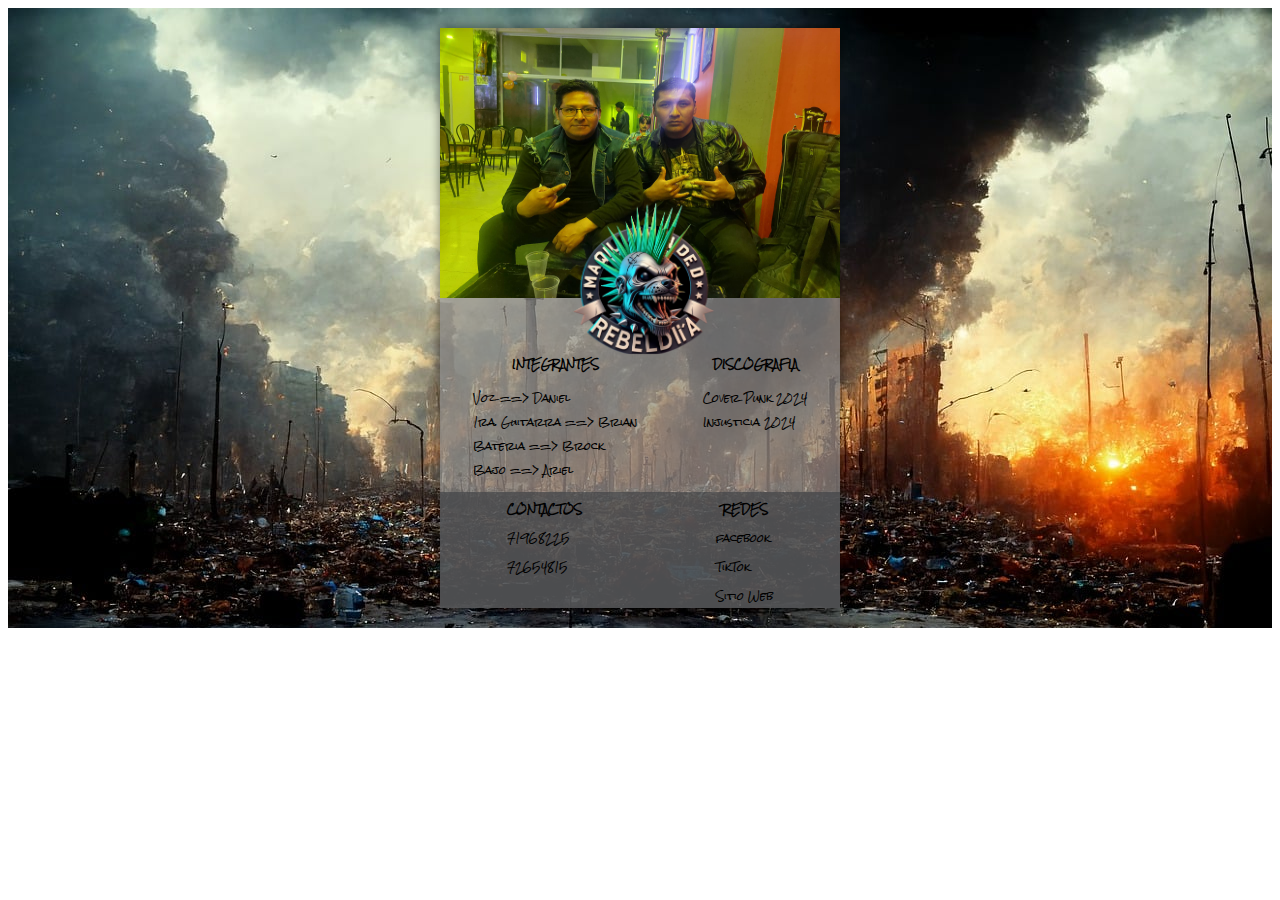
<file: card.html>
<!DOCTYPE html>
<html lang="es">
<head>
    <link rel="preconnect" href="https://fonts.googleapis.com">
<link rel="preconnect" href="https://fonts.gstatic.com" crossorigin>
<link href="https://fonts.googleapis.com/css2?family=Rock+Salt&display=swap" rel="stylesheet">
    <meta charset="UTF-8">
    <meta name="viewport" content="width=device-width, initial-scale=1.0">
    <title>card_MAQ_D_REB</title>
    <link rel="stylesheet" href="./style_card.css">

</head>
<body>
    <section>
        <main>
            <div class="portada_logo">
                <img class="portada" src="./fotos/portada.jpeg" alt="">
                
            </div>
            <img class="logo" src="./fotos/logo.png" alt="">

            <div class="descripcion">
                <div class="integrantes">
                    <p>INTEGRANTES</p>
                    <ul>
                        <li>Voz ==> Daniel</li>
                        <li>1ra. Guitarra ==> Brian</li>
                        <li>Bateria ==> Brock</li>
                        <li>Bajo ==> Ariel</li>
                    </ul>
                </div>

                <div class="discografia">
                    <P>DISCOGRAFIA</P>
                    <ul>
                        <li>Cover Punk 2024</li>
                        <li>Injusticia 2024</li>
                    </ul>
                </div>
            </div>

            <div class="pie">
                <div>
                    <p>CONTACTOS</p>
                    <p>71968225</p>
                    <p>72654815</p>
                </div>
                <div>
                    <p>REDES</p>
                    <p>facebook</p>
                    <p>TikTok</p>
                    <p>Sitio Web</p>
                </div>
            </div>
        </main>
    </section>
</body>
</html>
</file>
<file: style_card.css>
section{
    display: flex;
    justify-content: center;
    width: 100%;
    background-image: url(./fotos/ciudad_destruida.jpg);

}
main{
    display: flex;
    flex-direction: column;
    align-items: center;
    margin: 20px 0 20px 0;

    background: rgba(138, 138, 138, 0.7);
    width: 400px;
    height: 100%;
    position: relative;
    box-shadow: 0px 0px 10px rgba(0, 0, 0, 0.5); /* Offset-x | Offset-y | Blur-radius | Color */
}
.portada_logo .portada{
    width: 400px;
    height: 270px;
}
main .logo{
width: 150px;
position: absolute;
top: 160px;
right: 120px;
animation: vibracion 0.001s infinite alternate;
}
@keyframes vibracion {

    0% {
        transform: translateY(0);
    }
    100% {
        transform: translateY(30px);
    }
}
.descripcion{
    display: flex;
    padding-top: 40px;
    justify-content: space-around;
    width: 100%;
}
.integrantes ul{
    list-style: none;
    padding: 0 0 0 0;
    font-family: "Rock Salt", cursive;
  font-weight: 100;
  font-size: 10px;
  font-style: normal;
}

.discografia ul{
    list-style: none;
    padding: 0 0 0 0;
    font-family: "Rock Salt", cursive;
    font-weight: 100;
    font-size: 10px;
    font-style: normal;
}
.integrantes  p{
    text-align: center;
    font-weight: bold;
    font-family: "Rock Salt", cursive;
    font-size: 10px;
    font-style: normal;
}

.discografia  p{
    text-align: center;
    font-weight: bold;
    font-family: "Rock Salt", cursive;
    font-size: 10px;
    font-style: normal;
}
.pie{
    display: flex;
    justify-content: space-around;
    width: 100%;
    background: rgba(67, 69, 71, 0.7);
    font-family: "Rock Salt", cursive;
    font-weight: 100;
    font-size: 10px;
    font-style: normal;
}

.pie p{
    margin-top: 5px;
    margin-bottom: 0px;
}
.pie div :nth-child(1){
    text-align: center;
    font-weight: bold;
}
</file>
